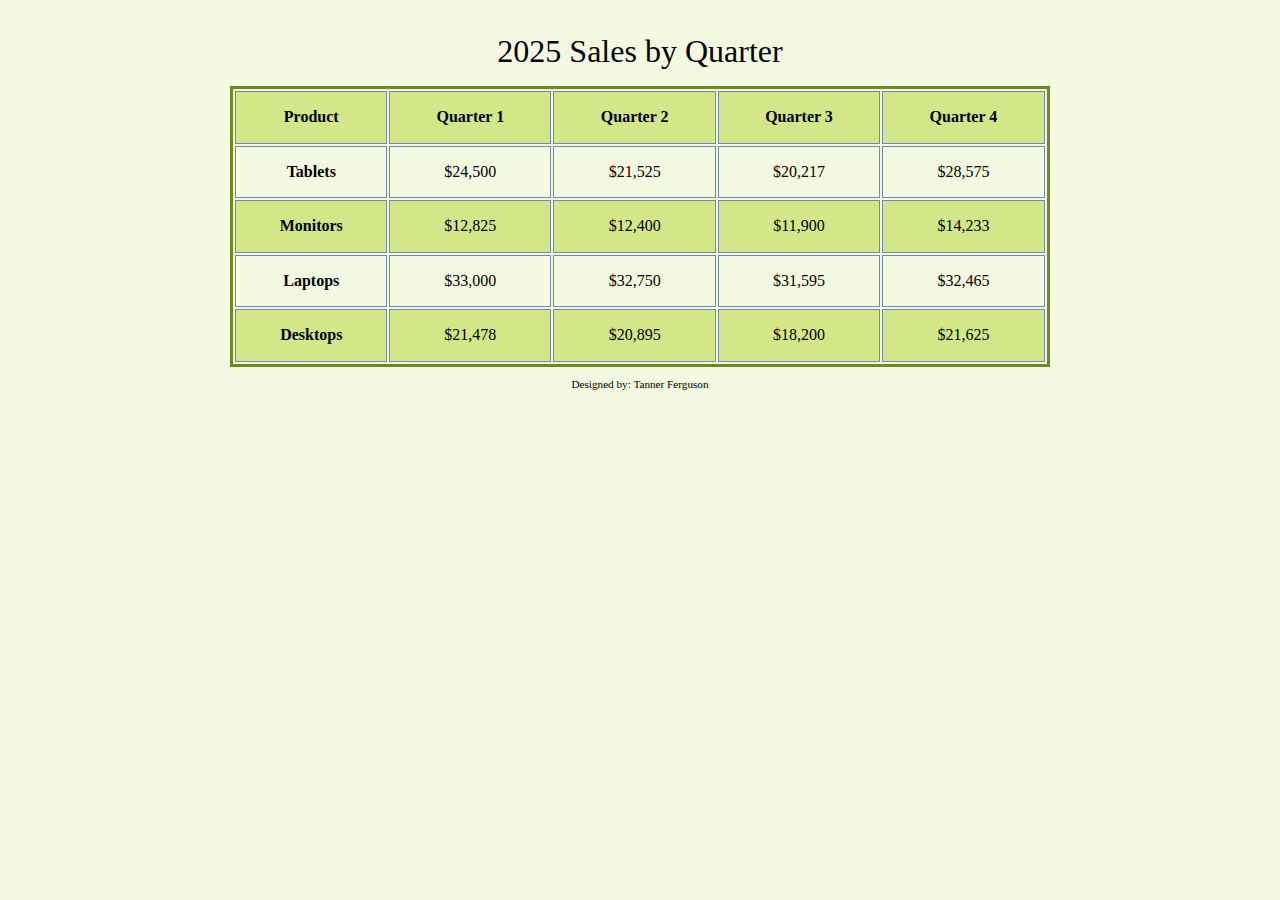
<file: TablesApplyExtendAnalyze/apply/index.html>
<!DOCTYPE html>
<!-- Tanner Ferguson, 4/23/2024 -->
<html lang="en">
<head>
	<title></title>
	<meta charset="utf-8">
    <link rel="stylesheet" href="css/apply08.css">
</head>
<body>

	<div id="container">

        <!-- Use the main area to add the main content of the webpage -->
	   <main>
           <table>
                <caption>2025 Sales by Quarter</caption>
                <tr> <!-- Row 1 -->
                    <th>Product</th>
                    <th>Quarter 1</th>
                    <th>Quarter 2</th>
                    <th>Quarter 3</th>
                    <th>Quarter 4</th>
                </tr>

                <tr> <!-- Row 2 -->
                    <th>Tablets</th>
                    <td>&#36;24,500</td>
                    <td>&#36;21,525</td>
                    <td>&#36;20,217</td>
                    <td>&#36;28,575</td>
                </tr>

                <tr> <!-- Row 3 -->
                    <th>Monitors</th>
                    <td>&#36;12,825</td>
                    <td>&#36;12,400</td>
                    <td>&#36;11,900</td>
                    <td>&#36;14,233</td>
                </tr>

                <tr> <!-- Row 4 -->
                    <th>Laptops</th>
                    <td>&#36;33,000</td>
                    <td>&#36;32,750</td>
                    <td>&#36;31,595</td>
                    <td>&#36;32,465</td>
                </tr>

                <tr> <!-- Row 5 -->
                    <th>Desktops</th>
                    <td>&#36;21,478</td>
                    <td>&#36;20,895</td>
                    <td>&#36;18,200</td>
                    <td>&#36;21,625</td>
                </tr>
           </table>
        </main>

        <!-- Use the footer area to add webpage footer content -->
        <footer>
            <p>Designed by: Tanner Ferguson</p>
        </footer>

	</div>
	
</body>
</html>
</file>
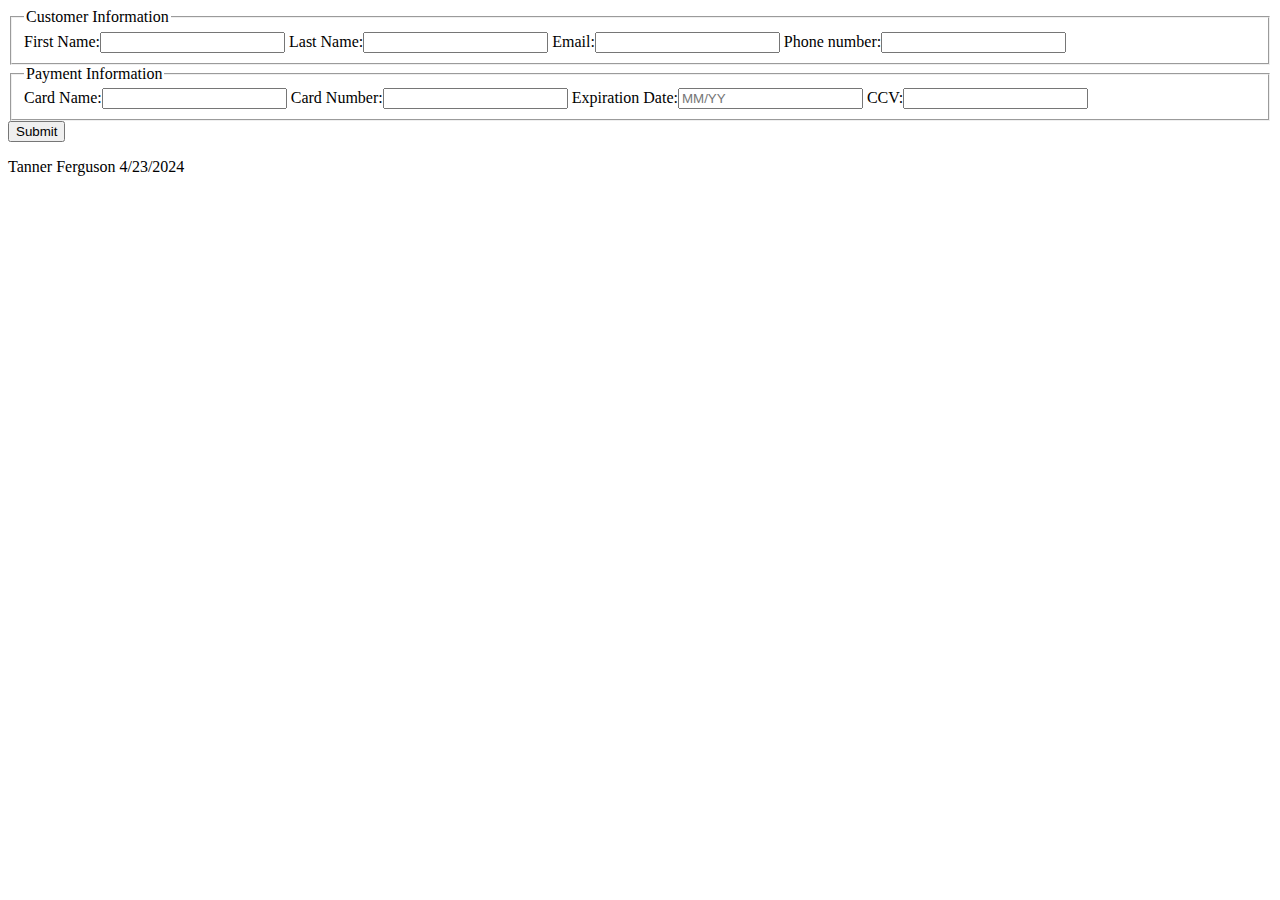
<file: TablesApplyExtendAnalyze/analyze/analyze08.html>
<!DOCTYPE html>
<!-- Tanner Ferguson, 4/23/2024 -->
<html lang="en">
<head>
	<title>Form Example</title>
	<meta charset="utf-8">
    <meta name="viewport" content="width=device-width, initial-scale=1.0">
    <link href="css/styles08.css" ref="stylesheet">
</head>

<body>

	<div id="container">

        <!-- Use the main area to add the main content of the webpage -->
        <main>

            <form class="grid">
                <fieldset>
                    <legend>Customer Information</legend>
                    <label for="first name">First Name:<input type="text" name="fName" id="fName"> </label>
                    <label for="last name">Last Name:</label><input type="text" name="lName" id="lName">
                    <label for="email">Email:</label><input type="email" name="email" id="email">
                    <label for="number">Phone number:</label><input type="tel" name="phone" id="phone">
                </fieldset>
                <fieldset>
                    <legend>Payment Information</legend>
                    <label for="Card Name">Card Name:</label><input type="text" name="cName" id="cName">
                    <label for="Card Number">Card Number:</label><input type="number" name="cNum" id="cNum">
                    <label for="Expiration Date">Expiration Date:</label><input type="text" name="expDate" id="expDate" placeholder="MM/YY">
                    <label for="CCV">CCV:</label><input type="number" name="ccv" id="ccv">
                </fieldset>
                <input type="submit" class="btn">
            </form>

        </main>

<!-- Use the footer area to add webpage footer content -->
        <footer>
            <p>Tanner Ferguson 4/23/2024</p>
        </footer>

	</div>
	
</body>
</html>

<!-- Could improve this further through making the format easier on the eyes and look slightly nicer -->
</file>
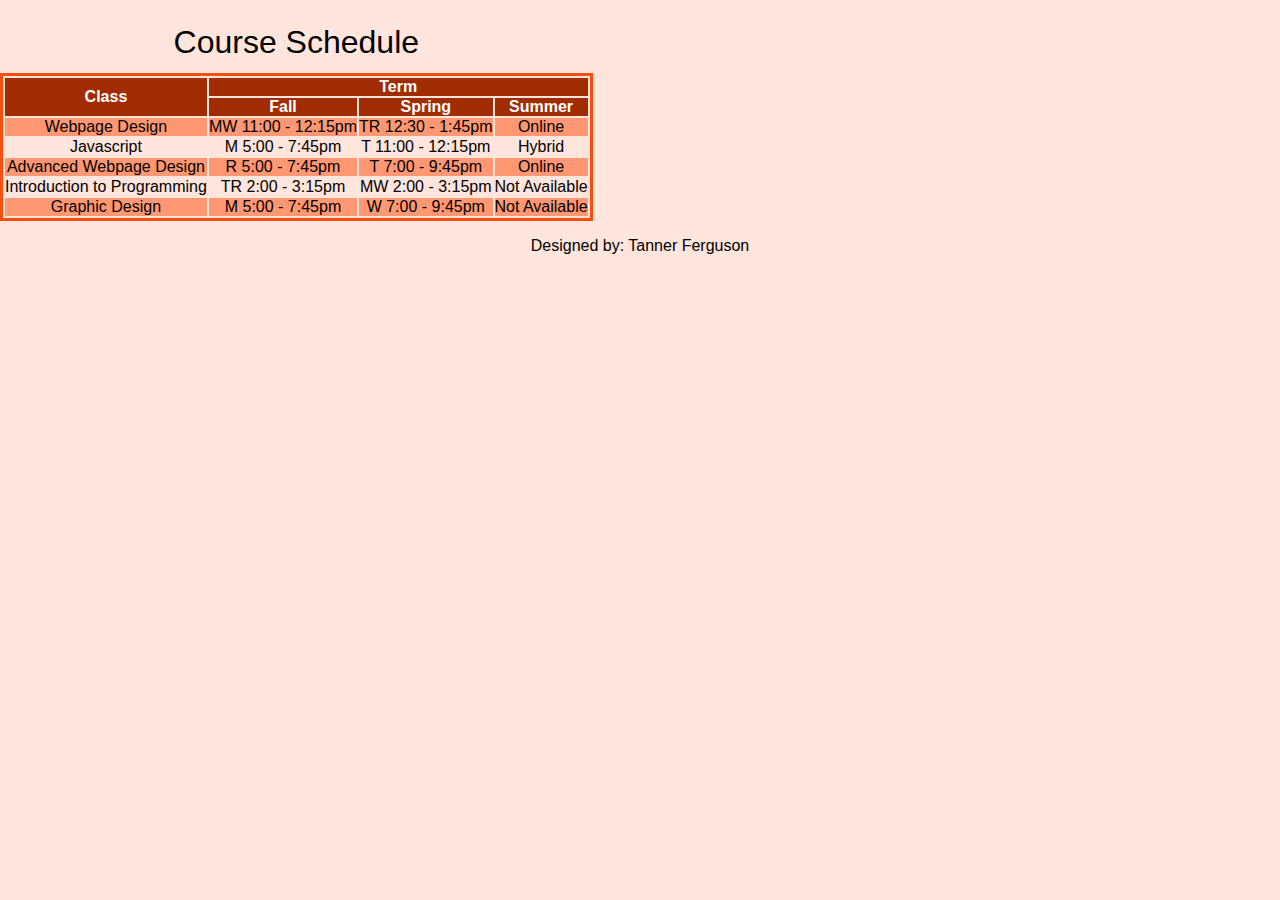
<file: TablesApplyExtendAnalyze/extend08/extend08.html>
<!DOCTYPE html>
<!--Name: Tanner Ferguson, Date: 4/23/2024-->
<html lang="en">
<head>
	<title></title>
	<meta charset="utf-8">
    <link rel="stylesheet" href="css/styles08.css">
</head>

<body>
    <table>
        <caption>Course Schedule</caption>
        <tr> <!--Row 1-->
            <th rowspan="2">Class</th>
            <th colspan="3">Term</th>
        </tr>
        <tr><!--Row 2-->
            <th>Fall</th>
            <th>Spring</th>
            <th>Summer</th>
        </tr>
        <tr><!--Row 3-->
            <td>Webpage Design</td>
            <td>MW 11:00 - 12:15pm</td>
            <td>TR 12:30 - 1:45pm</td>
            <td>Online</td>
            
        </tr>
        <tr><!--Row 4-->
            <td>Javascript</td>
            <td>M 5:00 - 7:45pm</td>
            <td>T 11:00 - 12:15pm</td>
            <td>Hybrid</td>
        </tr>
        <tr><!--Row 5-->
            <td>Advanced Webpage Design</td>
            <td>R 5:00 - 7:45pm</td>
            <td>T 7:00 - 9:45pm</td>
            <td>Online</td>
        </tr>
        <tr><!--Row 6-->
            <td>Introduction to Programming</td>
            <td>TR 2:00 - 3:15pm</td>
            <td>MW 2:00 - 3:15pm</td>
            <td>Not Available</td>
        </tr>
        <tr><!--Row 7-->
            <td>Graphic Design</td>
            <td>M 5:00 - 7:45pm</td>
            <td>W 7:00 - 9:45pm</td>
            <td>Not Available</td>
        </tr>
    </table>



    <footer>
    <p>Designed by: Tanner Ferguson</p>
    </footer>

</body>

</html>
</file>
<file: TablesApplyExtendAnalyze/analyze/css/styles08.css>
/*
Author: Tanner Ferguson
Date: 4/23/24
File Name: styles08.css
*/

/* Style for body specifies a background color */
body {
	background: linear-gradient(to top right, #fff 0%, #6699ff 100%) no-repeat fixed center;
    font-family: Geneva, Arial, sans-serif;
}

/* Style for the container element */
#container {
	width: 90%;
	margin: 0 auto;
}

/* Style rules for form elements */

fieldset, input {
	margin-bottom: 2%;
}

legend {
	font-size: 1.25em;
	font: bold;
}

.btn {
	border: none;
	margin: 0 auto;
	display: block;
	padding: 5%;
	background-color: #003399;
	font-size: 1.25em;
	border-radius: 10px;
	color: #fff;
}

/* Style for the footer element */
footer {
	font-size: .9em;
	text-align: center;
}

/* Media query for tablet layout */ 
@media only screen and (min-width: 600px) {

	form {
		width: 80%;
		margin: 0 auto;
	}

	.grid {
		grid-template-columns: auto auto;
		grid-gap: 20px;
	}

	.btn {
		grid-column: 1/span 2;
		padding: 3%;
	}
    
}
</file>
<file: TablesApplyExtendAnalyze/apply/css/apply08.css>
/*
Author: Tanner Ferguson
Date: 4/23/2024
File Name: apply08.css
*/

/* CSS Reset */
body, main, footer, table {
    margin: 0;
    padding: 0;
    border: 0;
}

/* Style rule for body */
body {
	background-color: #f4f9e1;
}

/* Style rule for the container */
#container {
	width: 80%;
	margin: 0 auto;
}

/* Style for the footer element */
footer {
	font-size: .70em;
	text-align: center;
}

/* Style rule for table */
table {
	width: 80%;
	margin: 0 auto;
	border: 3px solid #71881b;
}

/* Style rules for inside the table for border rules */
tr, th, td {
	border-collapse: collapse;
	padding: 2%;
}

/* Style rules for caption of table */
caption {
	font-size: 2em;
	padding: 2%;
	margin-top: 2%;
}

/* Border of data and headers inside table */
th, td {
	border: 1px solid #7188bb;
}

/* Aligns table data to the center */

td {
	text-align: center;
}

/* Changes color of odd rows in table to different color */
tr:nth-child(odd) {
	background-color: #d3e788;
}
</file>
<file: TablesApplyExtendAnalyze/extend08/css/styles08.css>
/* Tanner Ferguson, 4/23/2024 */



/* CSS reset */
body, table, th, td, footer, tr, caption { 
    padding:0;
    margin: 0;
    border:0;
    text-align: center;
}
/* Overall table rules */
table {
    box-shadow:#792101;
    width: auto;
	border: 3px solid #fd4d0c;
}

/* rules for the body paragraph */
body {
    background-color: #ffe5dc;
    font-family: sans-serif;
}
/* Odd rows background color */
tr:nth-child(odd) {
	background-color: #fe9772;
}

/* centers table data */
td {
    text-align: center;
    border: 3px #a22c02;
}

/* Style rules for caption of table */
caption {
	font-size: 2em;
	padding: 2%;
	margin-top: 2%;
}

th {
    background-color:  #a22c02;
    color: white;
}
</file>
